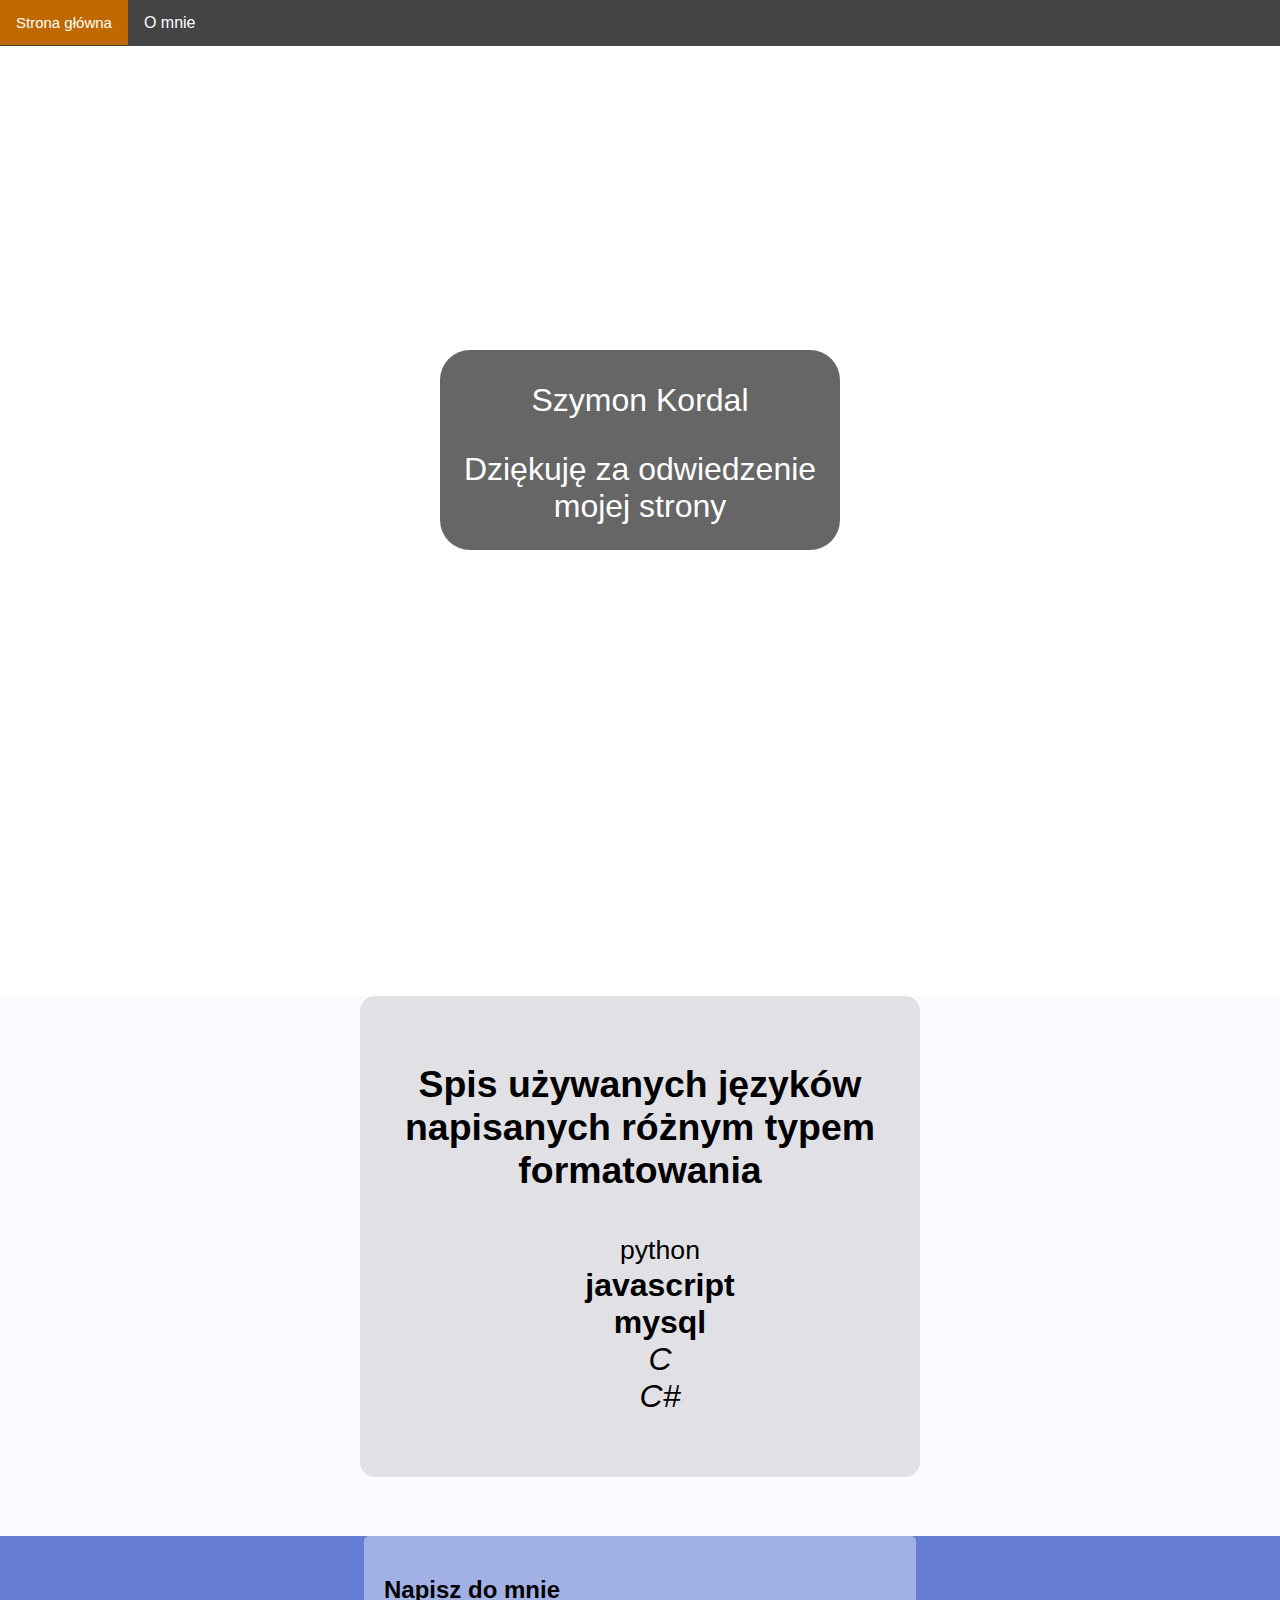
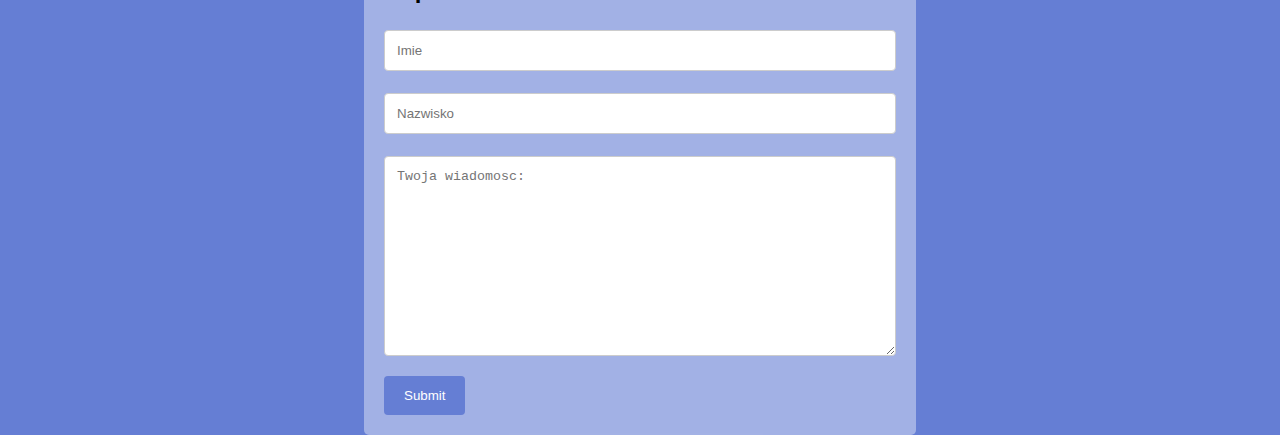
<file: page.html>
<!DOCTYPE html>
<html lang="en">
<head>
    <meta charset="UTF-8">
    <meta http-equiv="X-UA-Compatible" content="IE=edge">
    <meta name="viewport" content="width=device-width, initial-scale=1.0">
    <link rel="stylesheet" href="style.css">
    <title>Szymon Kordal - portfolio</title>
</head>
<body>
<nav class="navbar" title="Nawigacja">
  <a href="index.html">Strona główna</a>
  <div class="nav2">
    <button class="nav2btn">O mnie </button>
    <div class="nav2-content">
      <a href="page.html">Projekty</a>
      <a href="page.html">Biografia</a>
      <a href="page.html">Plany i marzenia</a>
    </div>
  </div>
</nav>

<section id="welcome" title="Sekcja witająca">
   <div class="div-inside">
        <p>Szymon Kordal</p>
        <p>Dziękuję za odwiedzenie mojej strony</p>
   </div>
</section>

<section id="language-section" title="Sekcja z tabelą">
  <div>
    <h3>Spis używanych języków napisanych różnym typem formatowania</h3>
    <ul>
      <li><small>python</small></li>
      <li><b>javascript</b></li>
      <li><strong>mysql</strong></li>
      <li><em>C</em></li>
      <li><i>C#</i></li>
    </ul>
      
          <p></p>
          
          
    </div>
</section>
<footer id="contact" title="Kontakt">
    <div class="container">
        <h2>Napisz do mnie</h2>
        <form action="page.html">
          <input type="text" placeholder="Imie">
      
          <input type="text" placeholder="Nazwisko">
      
          <textarea id="subject" placeholder="Twoja wiadomosc:" style="height:200px"></textarea>
      
          <input type="submit" value="Submit">
      
        </form>
      </div>
</footer>

</body>
</html>
</file>
<file: style.css>
body{
    margin: 0;
    padding: 0;
    font-family: Arial, Helvetica, sans-serif;
}
.navbar {
    overflow: hidden;
    background-color: #444;
  }
  
  .navbar a {
    float: left;
    font-size: 15px;
    color: white;
    text-align: center;
    padding: 14px 16px;
    text-decoration: none;
  }
  
  .nav2 {
    float: left;
    overflow: hidden;
  }
  
  .nav2 .nav2btn {
    font-size: 16px;
    border: none;
    outline: none;
    color: white;
    padding: 14px 16px;
    background-color: inherit;
    font-family: inherit;
    margin: 0;
  }
  
  .navbar a:hover, .nav2:hover .nav2btn {
    background-color: #bf6900;
  }
  
  .nav2-content {
    display: none;
    position: absolute;
    left: 0;
    background-color: #bf6900;
    width: 100%;
    z-index: 1;
  }
  
  .nav2-content a {
    float: left;
    color: white;
    text-decoration: none;
  }
  
  .nav2-content a:hover {
    background-color: #eee;
    color: black;
  }
    .nav2:hover .nav2-content {
    display: block;
  }

  section{
    align-items: center;
    text-align: center;
    height:60vh
  }
  
  /*SECTION LANGUAGES*/
  #table-languages{
    width:400px;
    height: 400px;
    margin-left: auto;
    margin-right: auto;
  }
  #table-languages td img{
    width: 100px;
  }
  /*welcome*/
   #welcome
  {
    display: block;
    background-image: url("https://wallpaperaccess.com/full/170249.jpg");
    height: 100vh; 
    top: 0px;
    background-position: center;
    background-repeat: no-repeat;
    background-size: cover;
    z-index: 0;
  }
  .div-inside{
    background-color: rgba(0, 0, 0, 0.6);
    width: 400px;
    height: 200px;
    position: absolute;
    border-radius: 30px;
    top: 50%;
    left: 50%;
    margin: -100px 0 0 -200px;
    
  }
  .div-inside p{
    color: white;
    font-size: 2rem;
  }
 
  #table-languages{
    border: 2px solid black;
  }
  #table-languages td{
    border: 1px dashed black;
  }
  /*contact*/
  #contact{
    background-color: #657ED4;
  }
  .container{
    width:40vw;
    margin-left: auto;
    margin-right: auto;
    border-radius: 5px;
    background-color: rgba(255,255,255,0.4);
    padding: 20px;
  }
input[type=text], select, textarea {
    width: 100%;
    padding: 12px;
    border: 1px solid #ccc; 
    border-radius: 4px;
    box-sizing: border-box; 
    margin-top: 6px;
    margin-bottom: 16px;
     }
  
  input[type=submit] {
    background-color: #657ED4;
    color: white;
    padding: 12px 20px;
    border: none;
    border-radius: 4px;
    cursor: pointer;
  }
  
  input[type=submit]:hover {
    background-color: #45a049;
  }
  
 #language-section{
    background-color: #FBFBFF;
    color: black;
 }
 #language-section>div{
    font-family: Arial, Helvetica, sans-serif;
    width: 500px;
    margin: 50px;
    margin-left: auto;
    margin-right: auto;
    font-size: 2rem;
    padding: 30px;
    background-color: rgba(0,0,0,0.1);
    border-radius: 15px;
}
 #language-section ul{
    list-style-type: none;
 }
 @media only screen and (max-width: 1200px) {
    .div-inside{
        background-color: rgba(0, 0, 0, 0.6);
        width: 600px;
        height: 300px;
        position: absolute;
        border-radius: 30px;
        top: 50%;
        left: 50%;
        margin: -150px 0 0 -300px;
        
      }
      .div-inside p{
        color: white;
        font-size: 3rem;
      }    
 }
 @media only screen and (max-width: 900px) {
    .div-inside{
        background-color: rgba(0, 0, 0, 0.6);
        width: 600px;
        height: 300px;
        position: absolute;
        border-radius: 30px;
        top: 50%;
        left: 50%;
        margin: -150px 0 0 -300px;
        
      }
      .div-inside p{
        color: white;
        font-size: 2.5rem;
      }
    }
    @media only screen and (max-width: 700px) {
    
        .div-inside{
            background-color: rgba(0, 0, 0, 0.6);
            width: 400px;
            height: 200px;
            position: absolute;
            border-radius: 30px;
            top: 50%;
            left: 50%;
            margin: -100px 0 0 -200px;
            
          }
          .div-inside p{
            color: white;
            font-size: 2rem;
          }
          .container{
            width:90%;
            margin-left: auto;
            margin-right: auto;
            border-radius: 5px;
            background-color: rgba(255,255,255,0.4);
            padding: 20px;
          }
        }
</file>
